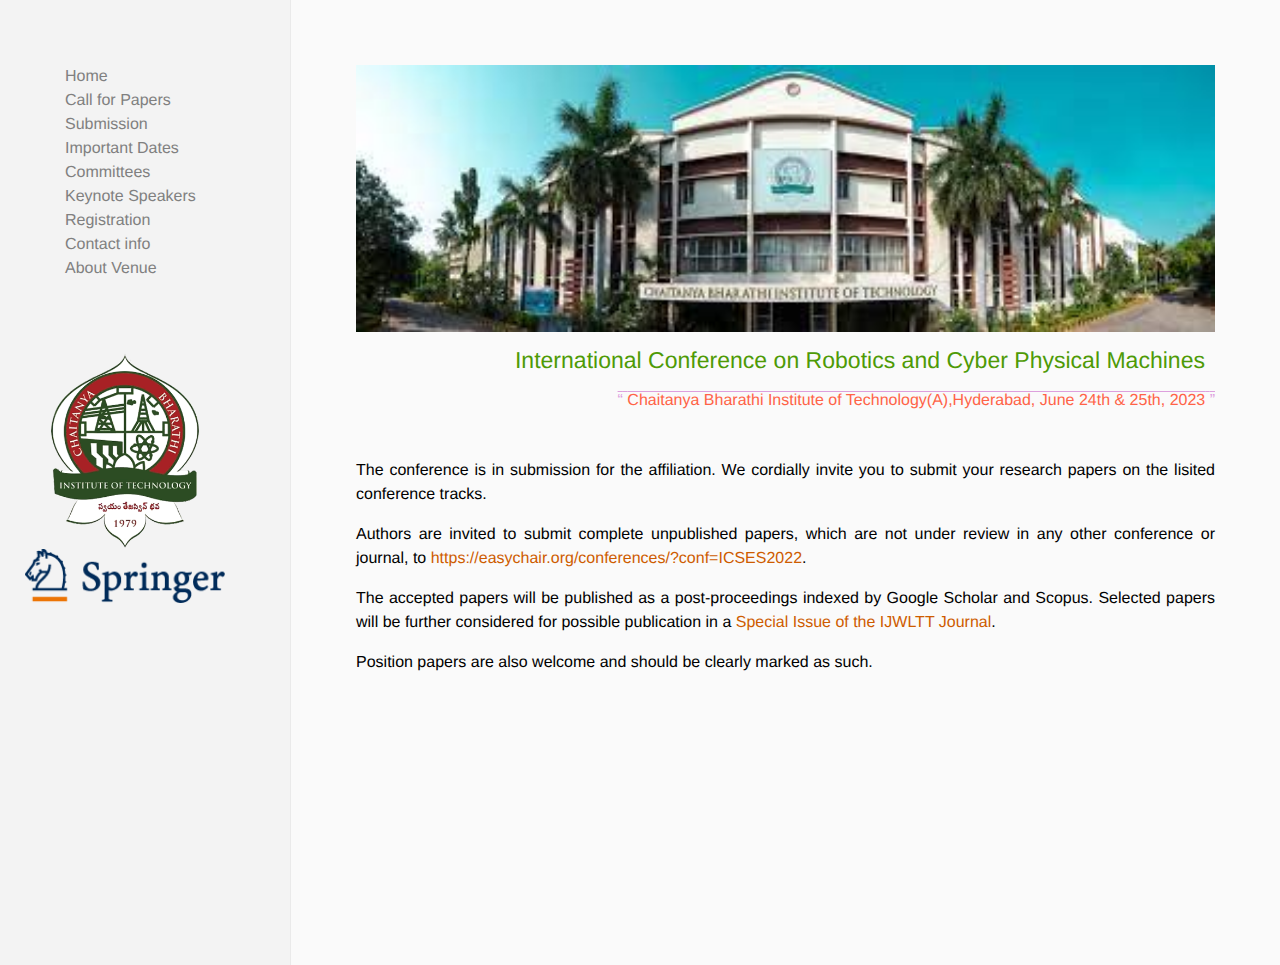
<file: index.html>
<!DOCTYPE HTML PUBLIC "-//W3C//DTD HTML 4.01 Transitional//EN" "http://www.w3.org/TR/html4/loose.dtd">
<html>

<head>
	<meta http-equiv="Content-Type" content="text/html; charset=UTF-8">
	<meta http-equiv="X-UA-Compatible" content="IE=edge,chrome=1">
	<title>ICRCPM 2023</title>
	<meta name="viewport" content="width=device-width">
	<!-- <link href='http://fonts.googleapis.com/css?family=Open+Sans:300&subset=latin,greek,latin-ext' rel='stylesheet' type='text/css'> -->
	<![if !IE]>
	<!-- comment out for IE since it spams the user with warnings -->
	<script type='text/javascript' src='https://code.jquery.com/jquery-1.7.1.js'></script>
	<script type='text/javascript'>
		$(window).load(function () { $("#navigation").height($("#content").height() + 65); });
	</script>
	<![endif]>
	<link rel="stylesheet" type="text/css" href="resources/style.css">
</head>

<body>
	<div class="wrapper">
		<div id="navigation">
			<ul>
				<li><a href="Home.html" title="Home" class="page">Home</a></li>
				<li><a href="Call_for_Papers.html" title="Call for Papers" class="page">Call for Papers</a></li>
				<li><a href="Submission.html" title="Submission" class="page">Submission</a></li>
				<li><a href="Important_dates.html" title="Important dates" class="page">Important Dates</a></li>
				<li><a href="Committees.html" title="Committees" class="page">Committees</a></li>
				<li><a href="Keynote_Speakers.html" title="Keynote" class="page">Keynote Speakers</a></li>
				<li><a href="Registration.html" title="Registration" class="page">Registration</a></li>
				<li><a href="Contact_info.html" title="Contact info" class="page">Contact info</a></li>
				<li><a href="https://www.cbit.ac.in/" target="_blank" rel="noreferrer" title="About CBIT"
						target="_blank" rel="noreferrer" rel="noopener noreferrer" class="page">About Venue</a></li>
			</ul>
			<br />
			<br />
			<center>
				<br />
				<img src="resources/logo.png" width="150">
				<br />
				<img src="resources/logo-springer.png" width="200">
				<br />
			</center>
		</div>
		<div id="content">
			<p>
				<img src="resources/1234.jpg" width="100%">
			<div style="text-align: right; padding-right: 10px; font-size: 72%">
				<h1>International Conference on Robotics and Cyber Physical Machines</h1>
			</div>
			</p>
			<div style="text-align: right; padding-left: 30pt">
				<q style="color:Plum; text-decoration: overline; font-size: 1em;">
					<span style="color:Tomato;">Chaitanya Bharathi Institute of Technology(A),Hyderabad, June 24th &
						25th, 2023</span>
				</q>
			</div>
			<h4>&nbsp;</h4>
			<p style="text-align:justify">
				The conference is in submission for the affiliation. We cordially invite you to submit your research
				papers on the lisited conference tracks.
			</p>

			<p style="text-align:justify">
				Authors are invited to submit complete unpublished papers, which are not under review in any other conference or
				journal, to <a href="https://easychair.org/conferences/?conf=ICSES2022" title="ICSES submission website"
					target="_blank" rel="noreferrer" class="http">https://easychair.org/conferences/?conf=ICSES2022</a>.
			</p>

			<p style="text-align:justify">
				The accepted papers will be published as a post-proceedings indexed by Google Scholar and Scopus. Selected papers will be further considered for possible publication in a <a
					href="https://www.igi-global.com/calls-for-papers-special/international-journal-web-based-learning/1081"
					target="_blank" rel="noreferrer" title="Special Issue of the IJWLTT journal" class="http">Special
					Issue of the
					IJWLTT Journal</a>.
			</p>

			<p style="text-align:justify">
				Position papers are also welcome and should be clearly marked as such.
			</p>
		</div>
	</div>
</body>

</html>
</file>
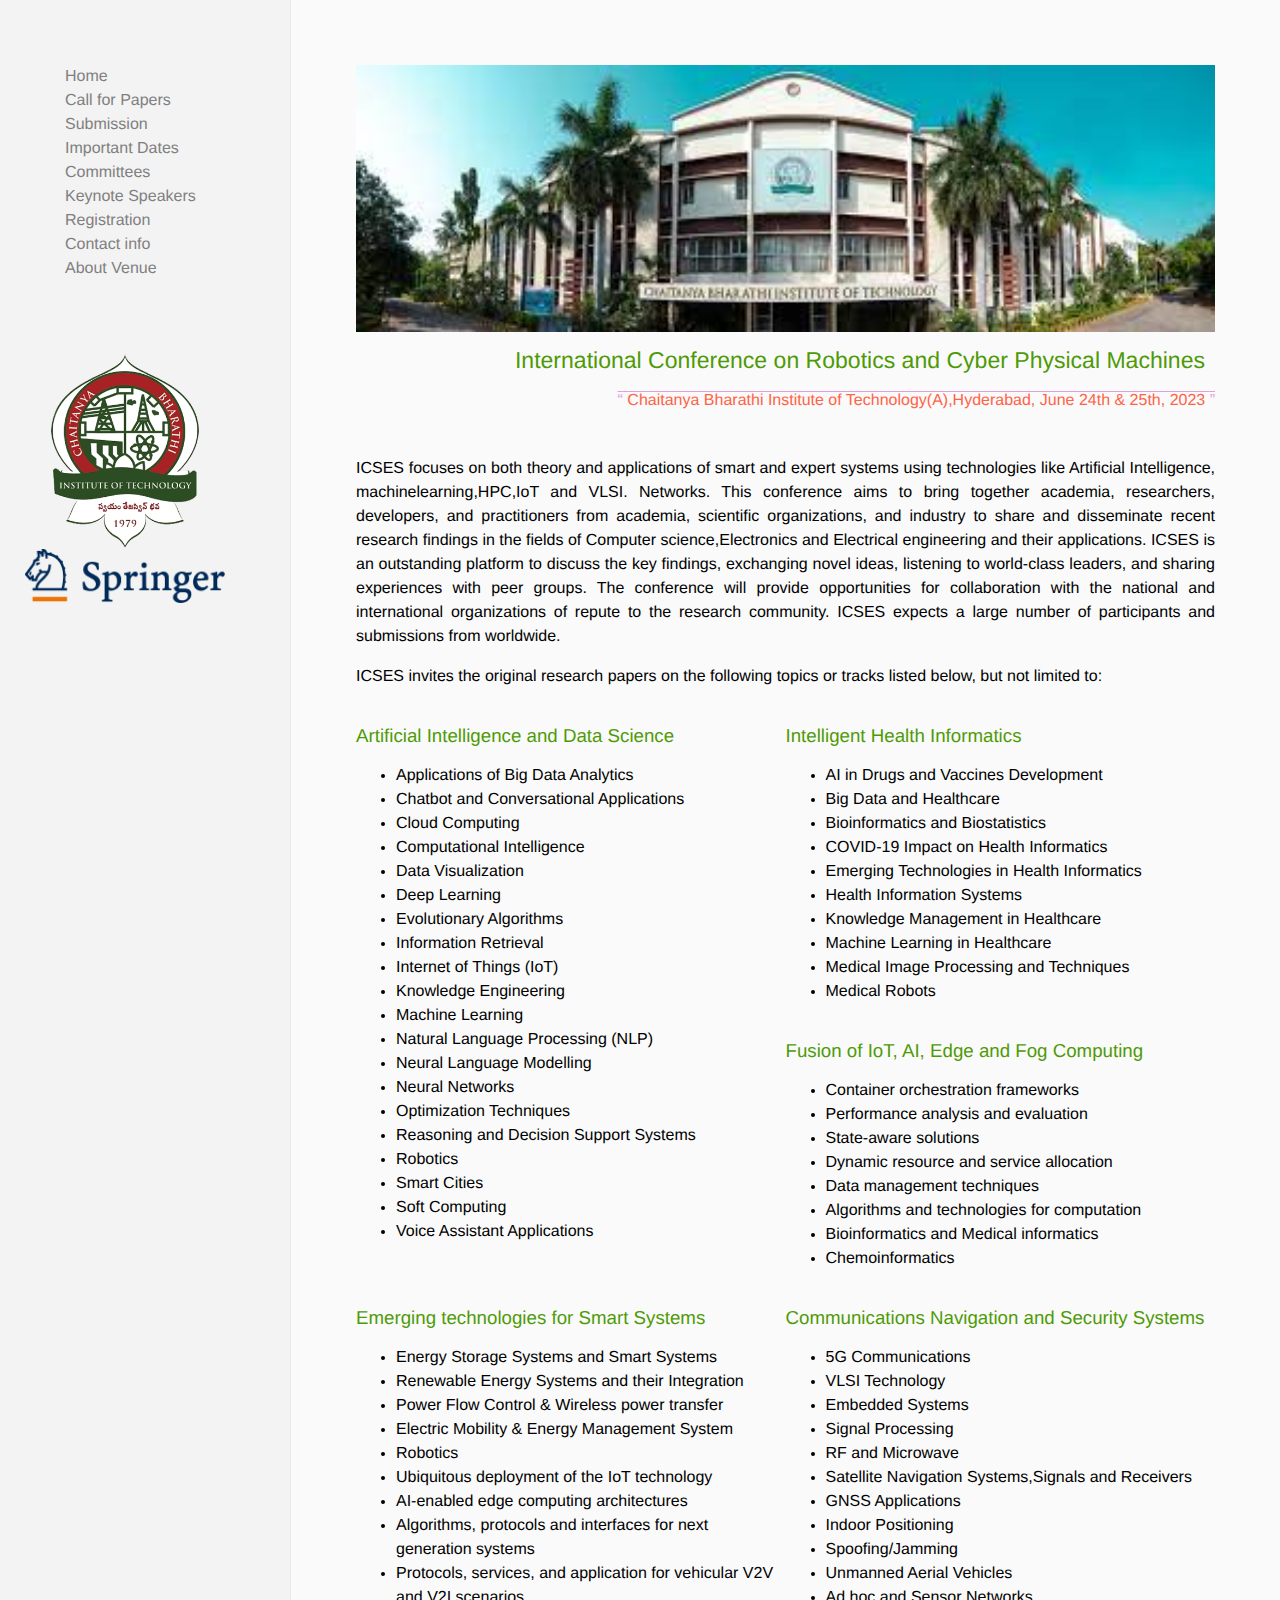
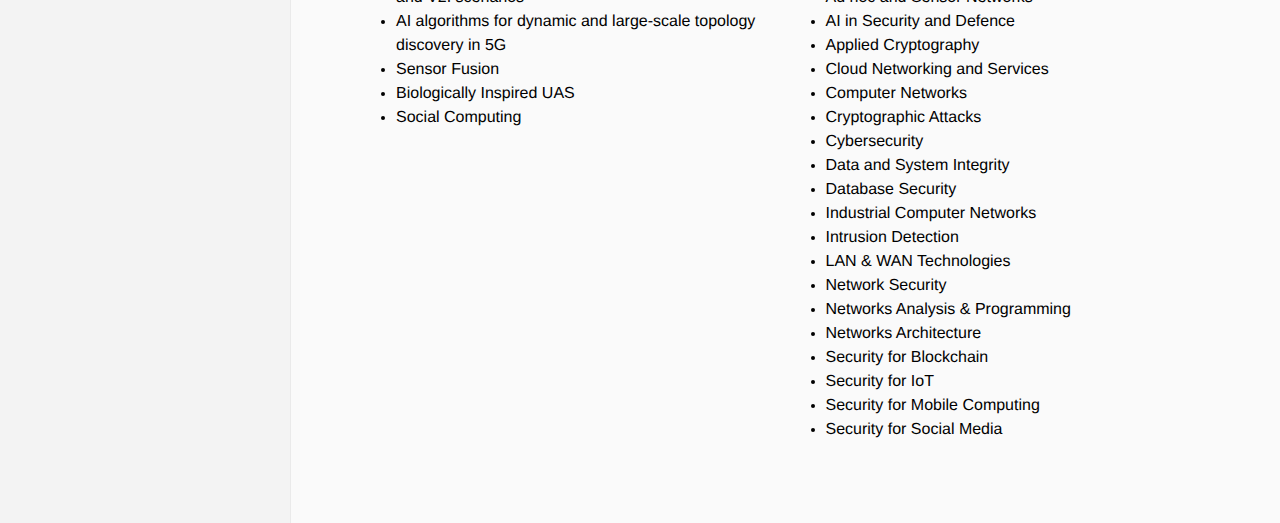
<file: Call_for_Papers.html>
<!DOCTYPE HTML PUBLIC "-//W3C//DTD HTML 4.01 Transitional//EN" "http://www.w3.org/TR/html4/loose.dtd">
<html>

<head>
	<meta http-equiv="Content-Type" content="text/html; charset=UTF-8">
	<meta http-equiv="X-UA-Compatible" content="IE=edge,chrome=1">
	<title>ICRCPM 2023</title>
	<meta name="viewport" content="width=device-width">
	<!-- <link href='http://fonts.googleapis.com/css?family=Open+Sans:300&subset=latin,greek,latin-ext' rel='stylesheet' type='text/css'> -->
	<![if !IE]>
	<!-- comment out for IE since it spams the user with warnings -->
	<script type='text/javascript' src='https://code.jquery.com/jquery-1.7.1.js'></script>
	<script type='text/javascript'>
		$(window).load(function () { $("#navigation").height($("#content").height() + 65); });
	</script>
	<![endif]>
	<link rel="stylesheet" type="text/css" href="resources/style.css">
</head>

<body>
	<div class="wrapper">
		<div id="navigation">
			<ul>
				<li><a href="Home.html" title="Home" class="page">Home</a></li>
				<li><a href="Call_for_Papers.html" title="Call for Papers" class="page">Call for Papers</a></li>
				<li><a href="Submission.html" title="Submission" class="page">Submission</a></li>
				<li><a href="Important_dates.html" title="Important dates" class="page">Important Dates</a></li>
				<li><a href="Committees.html" title="Committees" class="page">Committees</a></li>
				<li><a href="Keynote_Speakers.html" title="Keynote" class="page">Keynote Speakers</a></li>
				<li><a href="Registration.html" title="Registration" class="page">Registration</a></li>
				<li><a href="Contact_info.html" title="Contact info" class="page">Contact info</a></li>
				<li><a href="https://www.cbit.ac.in/" target="_blank" rel="noreferrer" title="About CBIT"
						target="_blank" rel="noreferrer" rel="noopener noreferrer" class="page">About Venue</a></li>
			</ul>
			<br />
			<br />
			<center>
				<br />
				<img src="resources/logo.png" width="150">
				<br />
				<img src="resources/logo-springer.png" width="200">
				<br />
			</center>
		</div>
		<div id="content">
			<p>
				<img src="resources/1234.jpg" width="100%">
			<div style="text-align: right; padding-right: 10px; font-size: 72%">
				<h1>International Conference on Robotics and Cyber Physical Machines</h1>
			</div>
			</p>
			<div style="text-align: right; padding-left: 30pt">
				<q style="color:Plum; text-decoration: overline; font-size: 1em;">
					<span style="color:Tomato;">Chaitanya Bharathi Institute of Technology(A),Hyderabad, June 24th &
						25th, 2023</span>
				</q>
			</div>
			<h2>&nbsp;</h2>
			<p style="text-align:justify">
				ICSES focuses on both theory and applications of smart and expert systems using technologies like
				Artificial Intelligence, machinelearning,HPC,IoT and VLSI. Networks.
				This conference aims to bring together academia, researchers, developers, and practitioners from
				academia, scientific organizations, and industry to share and disseminate recent research findings in
				the fields of Computer science,Electronics and Electrical engineering and their applications.
				ICSES is an outstanding platform to discuss the key findings, exchanging novel ideas, listening to
				world-class leaders, and sharing experiences with peer groups.
				The conference will provide opportunities for collaboration with the national and international
				organizations of repute to the research community. ICSES expects a large number of participants and
				submissions from worldwide.
			</p>
			<!--hiding
				<p>
				The accepted papers will be published as post-proceedings in Elsevier (pending). <a
					href="https://www.elsevier.com/en-in/open-access/open-access-journals" target="_blank"
					rel="noreferrer">Lecture Notes in Computer Science (LNCS)</a> series is indexed by the ISI
				Conference Proceedings Citation Index - Science (CPCI-S), included in ISI Web of Science, EI Engineering
				Index (Compendex and Inspec databases), ACM Digital Library, dblp, Google Scholar, Scopus, etc.
				</p>
			-->
			<p>
				ICSES invites the original research papers on the following topics or tracks listed below, but not
				limited to:
			</p>
			<div>
				<div style="width:50%; float: left;">
					<h3>Artificial Intelligence and Data Science</h3>
					<ul>
						<li>Applications of Big Data Analytics</li>
						<li>Chatbot and Conversational Applications</li>
						<li>Cloud Computing</li>
						<li>Computational Intelligence</li>
						<li>Data Visualization</li>
						<li>Deep Learning</li>
						<li>Evolutionary Algorithms</li>
						<li>Information Retrieval</li>
						<li>Internet of Things (IoT)</li>
						<li>Knowledge Engineering</li>
						<li>Machine Learning</li>
						<li>Natural Language Processing (NLP)</li>
						<li>Neural Language Modelling</li>
						<li>Neural Networks</li>
						<li>Optimization Techniques</li>
						<li>Reasoning and Decision Support Systems</li>
						<li>Robotics</li>
						<li>Smart Cities</li>
						<li>Soft Computing</li>
						<li>Voice Assistant Applications</li>
					</ul>
				</div>
				<div style="width:50%; float: left;">
					<h3>Intelligent Health Informatics</h3>
					<ul>
						<li>AI in Drugs and Vaccines Development</li>
						<li>Big Data and Healthcare</li>
						<li>Bioinformatics and Biostatistics</li>
						<li>COVID-19 Impact on Health Informatics</li>
						<li>Emerging Technologies in Health Informatics</li>
						<li>Health Information Systems</li>
						<li>Knowledge Management in Healthcare</li>
						<li>Machine Learning in Healthcare</li>
						<li>Medical Image Processing and Techniques</li>
						<li>Medical Robots</li>
					</ul>
				</div>
				<div style="width:50%; float: left;">
					<h3>Fusion of IoT, AI, Edge and Fog Computing</h3>
					<ul>
						<li>Container orchestration frameworks</li>
						<li>Performance analysis and evaluation </li>
						<li>State-aware solutions </li>
						<li>Dynamic resource and service allocation </li>
						<li>Data management techniques </li>
						<li>Algorithms and technologies for computation</li>
						<li>Bioinformatics and Medical informatics</li>
						<li>Chemoinformatics</li>
					</ul>
				</div>
				<div style="width:50%; float: left;">
					<h3>Emerging technologies for Smart Systems</h3>
					<ul>
						<li> Energy Storage Systems and Smart Systems</li>
						<li> Renewable Energy Systems and their Integration</li>
						<li> Power Flow Control & Wireless power transfer</li>
						<li>Electric Mobility & Energy Management System</li>
						<li>Robotics</li>
						<li>Ubiquitous deployment of the IoT technology</li>
						<li>AI-enabled edge computing architectures</li>
						<li>Algorithms, protocols and interfaces for next generation systems</li>
						<li>Protocols, services, and application for vehicular V2V and V2I scenarios</li>
						<li>AI algorithms for dynamic and large-scale topology discovery in 5G</li>
						<li>Sensor Fusion</li>
						<li>Biologically Inspired UAS</li>
						<li>Social Computing</li>
					</ul>
				</div>
				<div style="width:50%; float: left;">
					<h3>Communications Navigation and Security Systems</h3>
					<ul>
						<li>5G Communications</li>
						<li>VLSI Technology</li>
						<li>Embedded Systems</li>
						<li>Signal Processing</li>
						<li>RF and Microwave</li>
						<li>Satellite Navigation Systems,Signals and Receivers</li>
						<li>GNSS Applications</li>
						<li>Indoor Positioning</li>
						<li>Spoofing/Jamming</li>
						<li>Unmanned Aerial Vehicles</li>
						<li>Ad hoc and Sensor Networks</li>
						<li>AI in Security and Defence</li>
						<li>Applied Cryptography</li>
						<li>Cloud Networking and Services</li>
						<li>Computer Networks</li>
						<li>Cryptographic Attacks</li>
						<li>Cybersecurity</li>
						<li>Data and System Integrity</li>
						<li>Database Security</li>
						<li>Industrial Computer Networks</li>
						<li>Intrusion Detection</li>
						<li>LAN & WAN Technologies</li>
						<li>Network Security</li>
						<li>Networks Analysis & Programming</li>
						<li>Networks Architecture</li>
						<li>Security for Blockchain</li>
						<li>Security for IoT</li>
						<li>Security for Mobile Computing</li>
						<li>Security for Social Media</li>
					</ul>
				</div>
			</div>
		</div>
	</div>
</body>

</html>
</file>
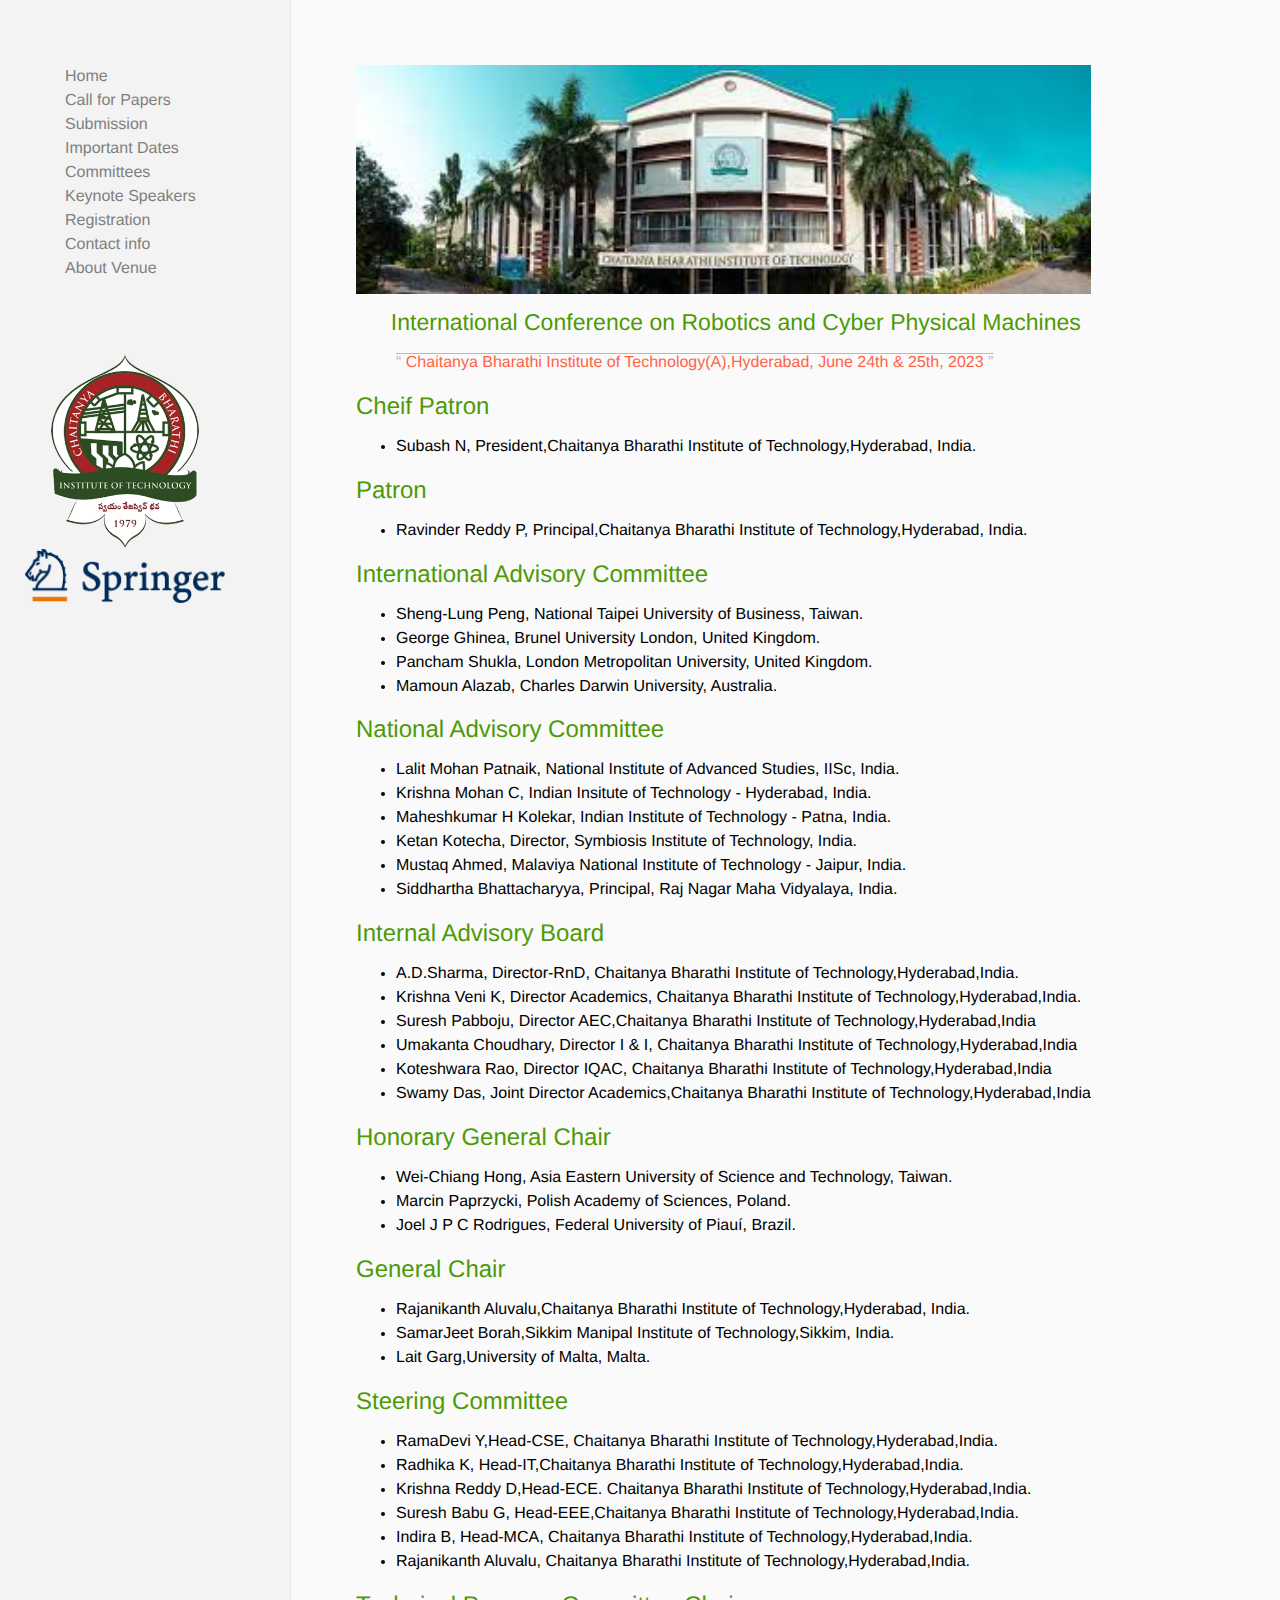
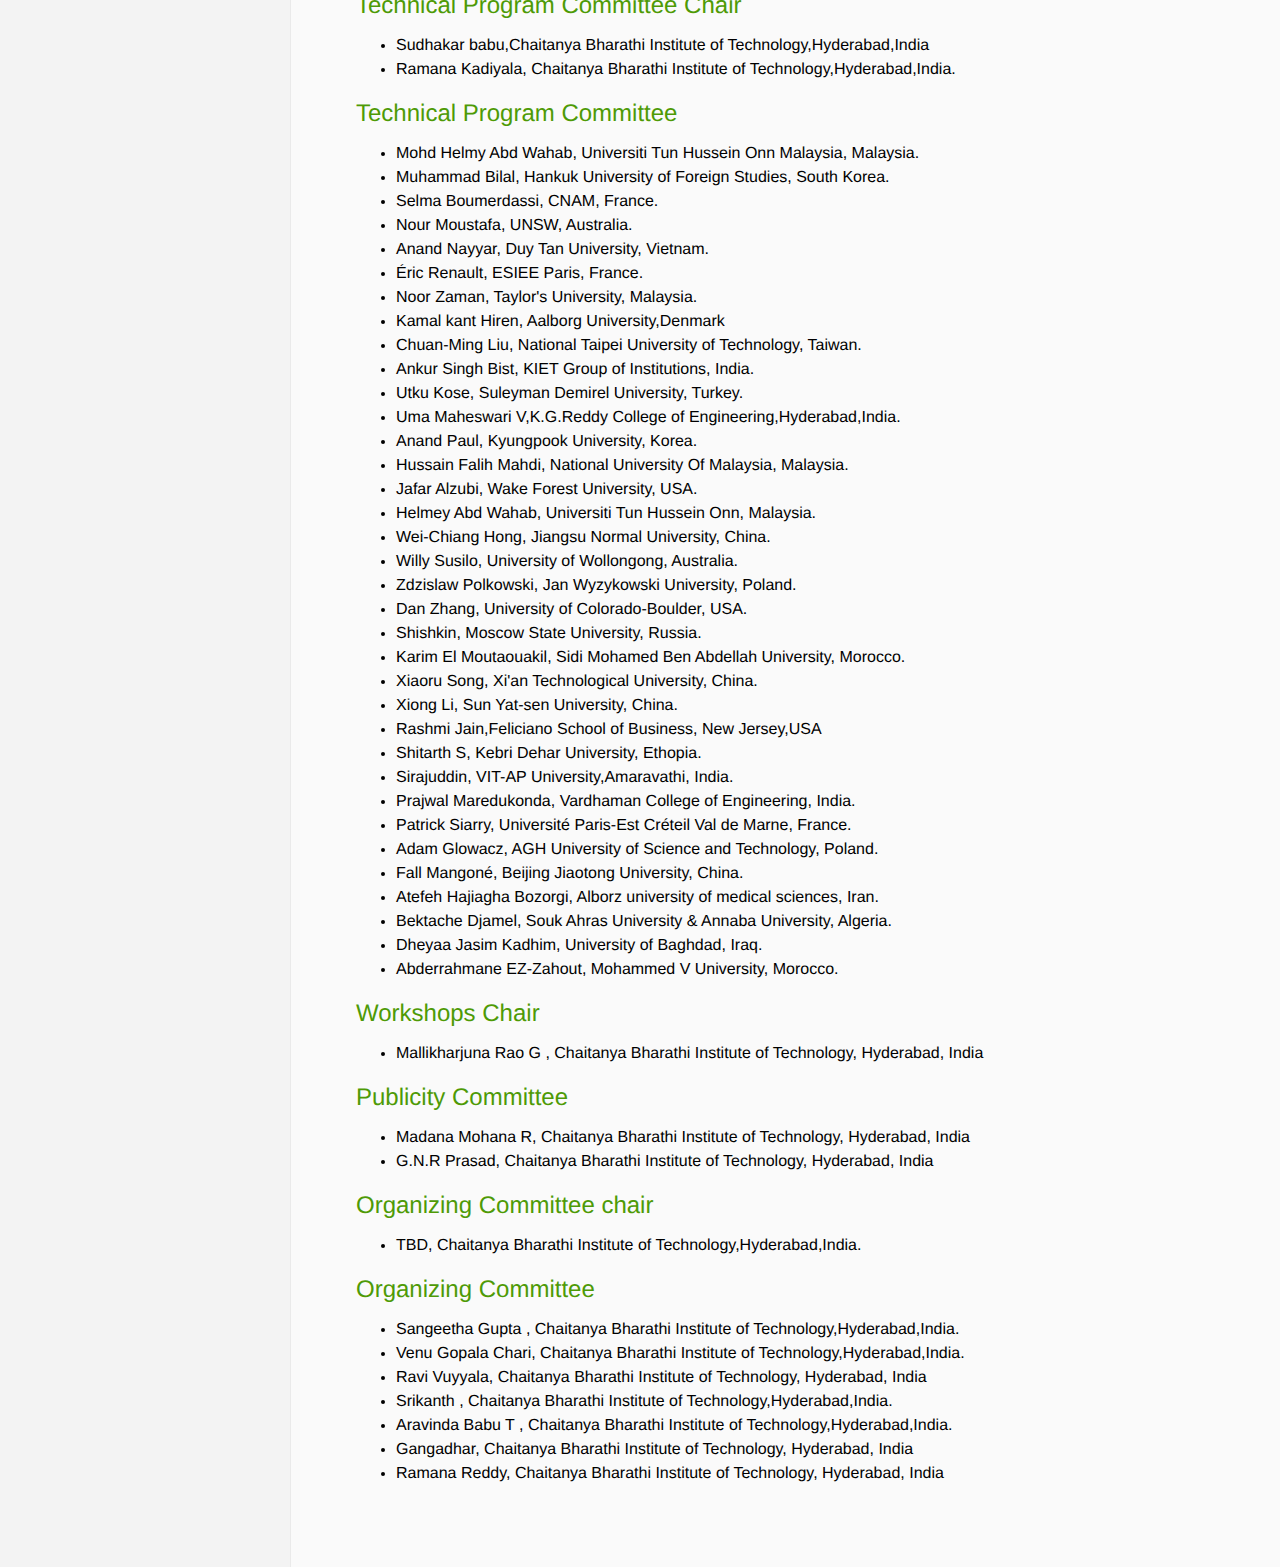
<file: Committees.html>
<!DOCTYPE HTML PUBLIC "-//W3C//DTD HTML 4.01 Transitional//EN" "http://www.w3.org/TR/html4/loose.dtd">
<html>

<head>
	<meta http-equiv="Content-Type" content="text/html; charset=UTF-8">
	<meta http-equiv="X-UA-Compatible" content="IE=edge,chrome=1">
	<title>ICRCPM 2023</title>
	<meta name="viewport" content="width=device-width">
	<!-- <link href='http://fonts.googleapis.com/css?family=Open+Sans:300&subset=latin,greek,latin-ext' rel='stylesheet' type='text/css'> -->
	<![if !IE]>
	<!-- comment out for IE since it spams the user with warnings -->
	<script type='text/javascript' src='https://code.jquery.com/jquery-1.7.1.js'></script>
	<script type='text/javascript'>
		$(window).load(function () { $("#navigation").height($("#content").height() + 65); });
	</script>
	<![endif]>
	<link rel="stylesheet" type="text/css" href="resources/style.css">
</head>

<body>
	<div class="wrapper">
		<div id="navigation">
			<ul>
				<li><a href="Home.html" title="Home" class="page">Home</a></li>
				<li><a href="Call_for_Papers.html" title="Call for Papers" class="page">Call for Papers</a></li>
				<li><a href="Submission.html" title="Submission" class="page">Submission</a></li>
				<li><a href="Important_dates.html" title="Important dates" class="page">Important Dates</a></li>
				<li><a href="Committees.html" title="Committees" class="page">Committees</a></li>
				<li><a href="Keynote_Speakers.html" title="Keynote" class="page">Keynote Speakers</a></li>
				<li><a href="Registration.html" title="Registration" class="page">Registration</a></li>
				<li><a href="Contact_info.html" title="Contact info" class="page">Contact info</a></li>
				<li><a href="https://www.cbit.ac.in/" target="_blank" rel="noreferrer" title="About CBIT"
						target="_blank" rel="noreferrer" rel="noopener noreferrer" class="page">About Venue</a></li>
			</ul>
			<br />
			<br />
			<center>
				<br />
				<img src="resources/logo.png" width="150">
				<br />
				<img src="resources/logo-springer.png" width="200">
				<br />
			</center>
		</div>
		<div id="content">
			<p>
				<img src="resources/1234.jpg" width="100%">
			<div style="text-align: right; padding-right: 10px; font-size: 72%">
				<h1>International Conference on Robotics and Cyber Physical Machines</h1>
			</div>
			</p>
			<div style="padding-left: 30pt">
				<q style="color:Plum; text-decoration: overline; font-size: 1em;">
					<span style="color:Tomato;">Chaitanya Bharathi Institute of Technology(A),Hyderabad, June 24th &
						25th, 2023</span>
				</q>
			</div>
			<h2>Cheif Patron</h2>
			<ul>
				<li>Subash N, President,Chaitanya Bharathi Institute of Technology,Hyderabad, India.</li>

			</ul>

			<h2>Patron</h2>
			<ul>
				<li>Ravinder Reddy P, Principal,Chaitanya Bharathi Institute of Technology,Hyderabad, India.</li>
			</ul>

			<h2>International Advisory Committee</h2>

			<ul>
				<li>Sheng-Lung Peng, National Taipei University of Business, Taiwan.</li>
				<li>George Ghinea, Brunel University London, United Kingdom.</li>
				<li>Pancham Shukla, London Metropolitan University, United Kingdom.</li>
				<li>Mamoun Alazab, Charles Darwin University, Australia.</li>
			</ul>

			<h2>National Advisory Committee</h2>

			<ul>
				<li>Lalit Mohan Patnaik, National Institute of Advanced Studies, IISc, India.</li>
				<li>Krishna Mohan C, Indian Insitute of Technology - Hyderabad, India.</li>
				<li>Maheshkumar H Kolekar, Indian Institute of Technology - Patna, India.</li>
				<li>Ketan Kotecha, Director, Symbiosis Institute of Technology, India.</li>
				<li>Mustaq Ahmed, Malaviya National Institute of Technology - Jaipur, India.</li>
				<li>Siddhartha Bhattacharyya, Principal, Raj Nagar Maha Vidyalaya, India.</li>
			</ul>


			<h2> Internal Advisory Board </h2>
			<ul>
				<li>A.D.Sharma, Director-RnD, Chaitanya Bharathi Institute of Technology,Hyderabad,India.</li>
				<li>Krishna Veni K, Director Academics, Chaitanya Bharathi Institute of Technology,Hyderabad,India.</li>
				<li>Suresh Pabboju, Director AEC,Chaitanya Bharathi Institute of Technology,Hyderabad,India</li>
				<li>Umakanta Choudhary, Director I & I, Chaitanya Bharathi Institute of Technology,Hyderabad,India</li>
				<li>Koteshwara Rao, Director IQAC, Chaitanya Bharathi Institute of Technology,Hyderabad,India</li>
				<li> Swamy Das, Joint Director Academics,Chaitanya Bharathi Institute of Technology,Hyderabad,India</li>
			</ul>

			<h2>Honorary General Chair</h2>

			<ul>
				<li>Wei-Chiang Hong, Asia Eastern University of Science and Technology, Taiwan.</li>
				<li>Marcin Paprzycki, Polish Academy of Sciences, Poland.</li>
				<li>Joel J P C Rodrigues, Federal University of Piauí, Brazil.</li>
			</ul>

			<h2>General Chair</h2>

			<ul>
				<li>Rajanikanth Aluvalu,Chaitanya Bharathi Institute of Technology,Hyderabad, India.</li>
				<li>SamarJeet Borah,Sikkim Manipal Institute of Technology,Sikkim, India.</li>
				<li>Lait Garg,University of Malta, Malta.</li>
			</ul>

			<!----<h2>Co-General Chair</h2>----->
			<!--<ul>-->
			<!--<li>Selma Boumerdassi, CNAM, France.</li>-->
			<!--<li>Anand Nayyar, Duy Tan University, Vietnam.</li>-->
			<!--</ul>-->

			<h2>Steering Committee</h2>

			<ul>

				<li>RamaDevi Y,Head-CSE, Chaitanya Bharathi Institute of Technology,Hyderabad,India.</li>
				<li>Radhika K, Head-IT,Chaitanya Bharathi Institute of Technology,Hyderabad,India.</li>
				<li>Krishna Reddy D,Head-ECE. Chaitanya Bharathi Institute of Technology,Hyderabad,India.</li>
				<li>Suresh Babu G, Head-EEE,Chaitanya Bharathi Institute of Technology,Hyderabad,India.</li>
				<li>Indira B, Head-MCA, Chaitanya Bharathi Institute of Technology,Hyderabad,India.</li>
				<li>Rajanikanth Aluvalu, Chaitanya Bharathi Institute of Technology,Hyderabad,India.</li>

			</ul>

			<h2>Technical Program Committee Chair</h2>

			<ul>
		
				<li>Sudhakar babu,Chaitanya Bharathi Institute of Technology,Hyderabad,India</li>
				<li>Ramana Kadiyala, Chaitanya Bharathi Institute of Technology,Hyderabad,India.</li>
			</ul>

			<h2>Technical Program Committee</h2>

			<ul>
				<li>Mohd Helmy Abd Wahab, Universiti Tun Hussein Onn Malaysia, Malaysia.</li>
				<li>Muhammad Bilal, Hankuk University of Foreign Studies, South Korea.</li>
				<li>Selma Boumerdassi, CNAM, France.</li>
				<li>Nour Moustafa, UNSW, Australia.</li>
				<li>Anand Nayyar, Duy Tan University, Vietnam.</li>
				<li>Éric Renault, ESIEE Paris, France.</li>
				<li>Noor Zaman, Taylor's University, Malaysia.</li>
				<li>Kamal kant Hiren, Aalborg University,Denmark</li>
				<li>Chuan-Ming Liu, National Taipei University of Technology, Taiwan.</li>
				<li>Ankur Singh Bist, KIET Group of Institutions, India.</li>
				<li>Utku Kose, Suleyman Demirel University, Turkey.</li>
				<li>Uma Maheswari V,K.G.Reddy College of Engineering,Hyderabad,India.</li>
				<li>Anand Paul, Kyungpook University, Korea.</li>
				<li>Hussain Falih Mahdi, National University Of Malaysia, Malaysia.</li>
				<li>Jafar Alzubi, Wake Forest University, USA.</li>
				<li>Helmey Abd Wahab, Universiti Tun Hussein Onn, Malaysia.</li>
				<li>Wei-Chiang Hong, Jiangsu Normal University, China.</li>
				<li>Willy Susilo, University of Wollongong, Australia.</li>
				<li>Zdzislaw Polkowski, Jan Wyzykowski University, Poland.</li>
				<li>Dan Zhang, University of Colorado-Boulder, USA.</li>
				<li>Shishkin, Moscow State University, Russia.</li>
				<li>Karim El Moutaouakil, Sidi Mohamed Ben Abdellah University, Morocco.</li>
				<li>Xiaoru Song, Xi'an Technological University, China.</li>
				<li>Xiong Li, Sun Yat-sen University, China.</li>
				<li>Rashmi Jain,Feliciano School of Business, New Jersey,USA</li>
				<li>Shitarth S, Kebri Dehar University, Ethopia.</li>
				<li>Sirajuddin, VIT-AP University,Amaravathi, India.</li>
				<li>Prajwal Maredukonda, Vardhaman College of Engineering, India.</li>
				<li>Patrick Siarry, Université Paris-Est Créteil Val de Marne, France.</li>
				<li>Adam Glowacz, AGH University of Science and Technology, Poland.</li>
				<li>Fall Mangoné, Beijing Jiaotong University, China.</li>
				<li>Atefeh Hajiagha Bozorgi, Alborz university of medical sciences, Iran.</li>
				<li>Bektache Djamel, Souk Ahras University & Annaba University, Algeria.</li>
				<li>Dheyaa Jasim Kadhim, University of Baghdad, Iraq.</li>
				<li>Abderrahmane EZ-Zahout, Mohammed V University, Morocco.</li>
			</ul>

			<h2>Workshops Chair</h2>
			<ul>
				<li>Mallikharjuna Rao G , Chaitanya Bharathi Institute of Technology, Hyderabad, India</li>
			</ul>

			<h2>Publicity Committee</h2>
			<ul>
				<li>Madana Mohana R, Chaitanya Bharathi Institute of Technology, Hyderabad, India</li>
				<li>G.N.R Prasad, Chaitanya Bharathi Institute of Technology, Hyderabad, India</li>
			</ul>

			<h2>Organizing Committee chair</h2>
			<ul>
				<li>TBD, Chaitanya Bharathi Institute of Technology,Hyderabad,India.</li>
			</ul>

			<h2>Organizing Committee</h2>
			<ul>

				<li>Sangeetha Gupta , Chaitanya Bharathi Institute of Technology,Hyderabad,India.</li>
				<li>Venu Gopala Chari, Chaitanya Bharathi Institute of Technology,Hyderabad,India.</li>
				<li>Ravi Vuyyala, Chaitanya Bharathi Institute of Technology, Hyderabad, India</li>
				<li>Srikanth , Chaitanya Bharathi Institute of Technology,Hyderabad,India.</li>
				<li>Aravinda Babu T , Chaitanya Bharathi Institute of Technology,Hyderabad,India.</li>
				<li>Gangadhar, Chaitanya Bharathi Institute of Technology, Hyderabad, India</li>
				<li>Ramana Reddy, Chaitanya Bharathi Institute of Technology, Hyderabad, India</li>
			</ul>

		</div>
	</div>
</body>

</html>
</file>
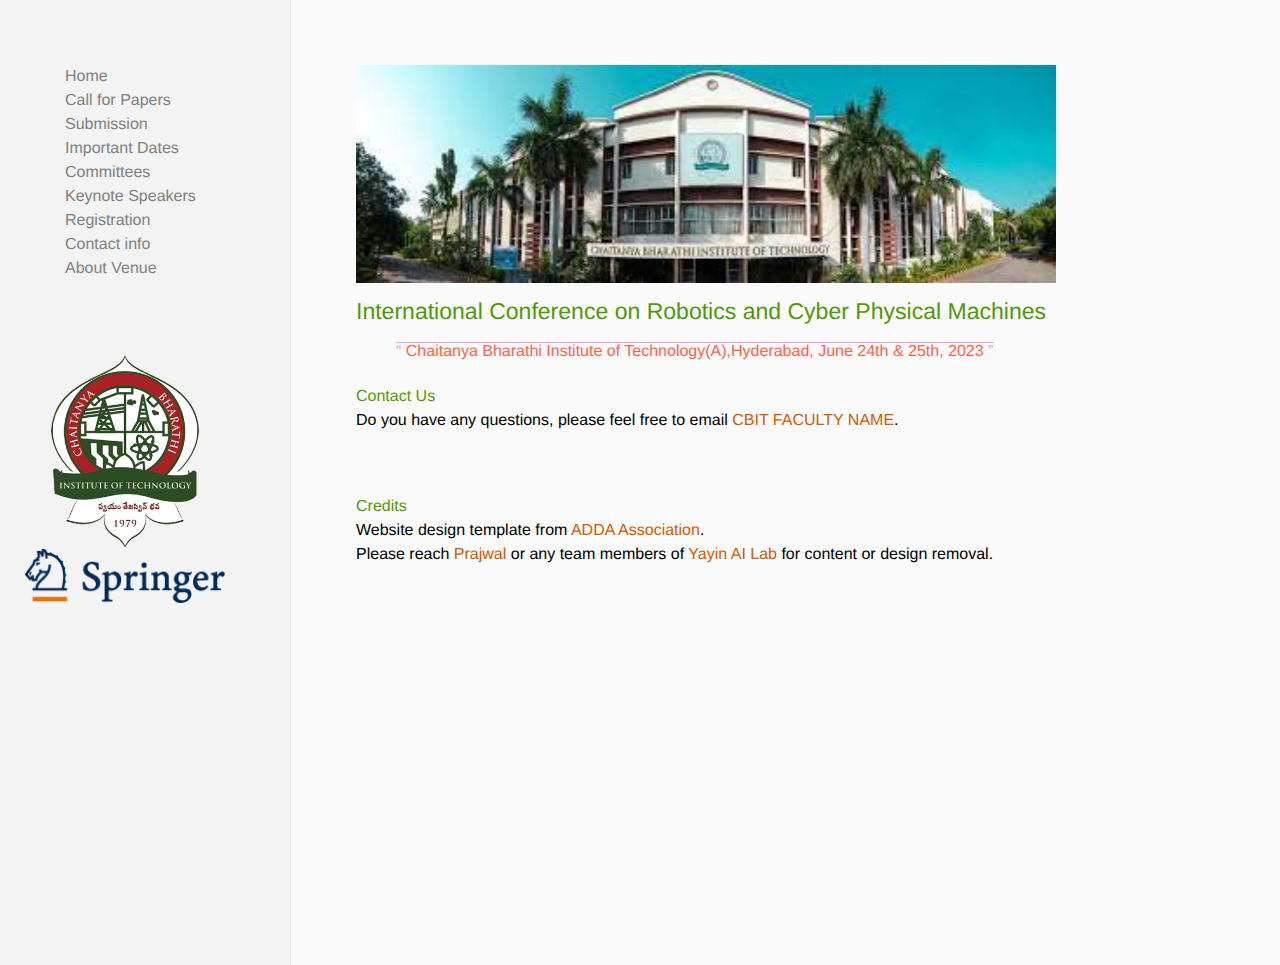
<file: Contact_info.html>
<!DOCTYPE HTML PUBLIC "-//W3C//DTD HTML 4.01 Transitional//EN" "http://www.w3.org/TR/html4/loose.dtd">
<html>

<head>
	<meta http-equiv="Content-Type" content="text/html; charset=UTF-8">
	<meta http-equiv="X-UA-Compatible" content="IE=edge,chrome=1">
	<title>ICRCPM 2023</title>
	<meta name="viewport" content="width=device-width">
	<!-- <link href='http://fonts.googleapis.com/css?family=Open+Sans:300&subset=latin,greek,latin-ext' rel='stylesheet' type='text/css'> -->
	<![if !IE]>
	<!-- comment out for IE since it spams the user with warnings -->
	<script type='text/javascript' src='https://code.jquery.com/jquery-1.7.1.js'></script>
	<script type='text/javascript'>
		$(window).load(function () { $("#navigation").height($("#content").height() + 65); });
	</script>
	<![endif]>
	<link rel="stylesheet" type="text/css" href="resources/style.css">
</head>

<body>
	<div class="wrapper">
		<div id="navigation">
			<ul>
				<li><a href="Home.html" title="Home" class="page">Home</a></li>
				<li><a href="Call_for_Papers.html" title="Call for Papers" class="page">Call for Papers</a></li>
				<li><a href="Submission.html" title="Submission" class="page">Submission</a></li>
				<li><a href="Important_dates.html" title="Important dates" class="page">Important Dates</a></li>
				<li><a href="Committees.html" title="Committees" class="page">Committees</a></li>
				<li><a href="Keynote_Speakers.html" title="Keynote" class="page">Keynote Speakers</a></li>
				<li><a href="Registration.html" title="Registration" class="page">Registration</a></li>
				<li><a href="Contact_info.html" title="Contact info" class="page">Contact info</a></li>
				<li><a href="https://www.cbit.ac.in/" target="_blank" rel="noreferrer" title="About CBIT"
						target="_blank" rel="noreferrer" rel="noopener noreferrer" class="page">About Venue</a></li>
			</ul>
			<br />
			<br />
			<center>
				<br />
				<img src="resources/logo.png" width="150">
				<br />
				<img src="resources/logo-springer.png" width="200">
				<br />
			</center>
		</div>
		<div id="content">
			<p>
				<img src="resources/1234.jpg" width="100%">
			<div style="text-align: right; padding-right: 10px; font-size: 72%">
				<h1>International Conference on Robotics and Cyber Physical Machines</h1>
			</div>
			</p>
			<div style="padding-left: 30pt">
				<q style="color:Plum; text-decoration: overline; font-size: 1em;">
					<span style="color:Tomato;">Chaitanya Bharathi Institute of Technology(A),Hyderabad, June 24th &
						25th, 2023</span>
				</q>
			</div>

			<h4>Contact Us</h4>
			<p>
				Do you have any questions, please feel free to email <a href="mailto:rajanikanth.aluvalu@gmail.com"
					title="Rajanikanth Aluvalu" class="mailto">CBIT FACULTY NAME</a>.
			</p>
			<br>
			<h4>Credits</h4>
			<p>
				Website design template from <a href="http://adda-association.org/">ADDA Association</a>.
				<br>
				Please reach <a href="mailto:work@prajwalyashasvi.in">Prajwal</a> or any team members of <a href="https://yayinailab.tech">Yayin AI Lab</a>
			</a>for content or design removal.
			</p>
		</div>
	</div>
</body>

</html>
</file>
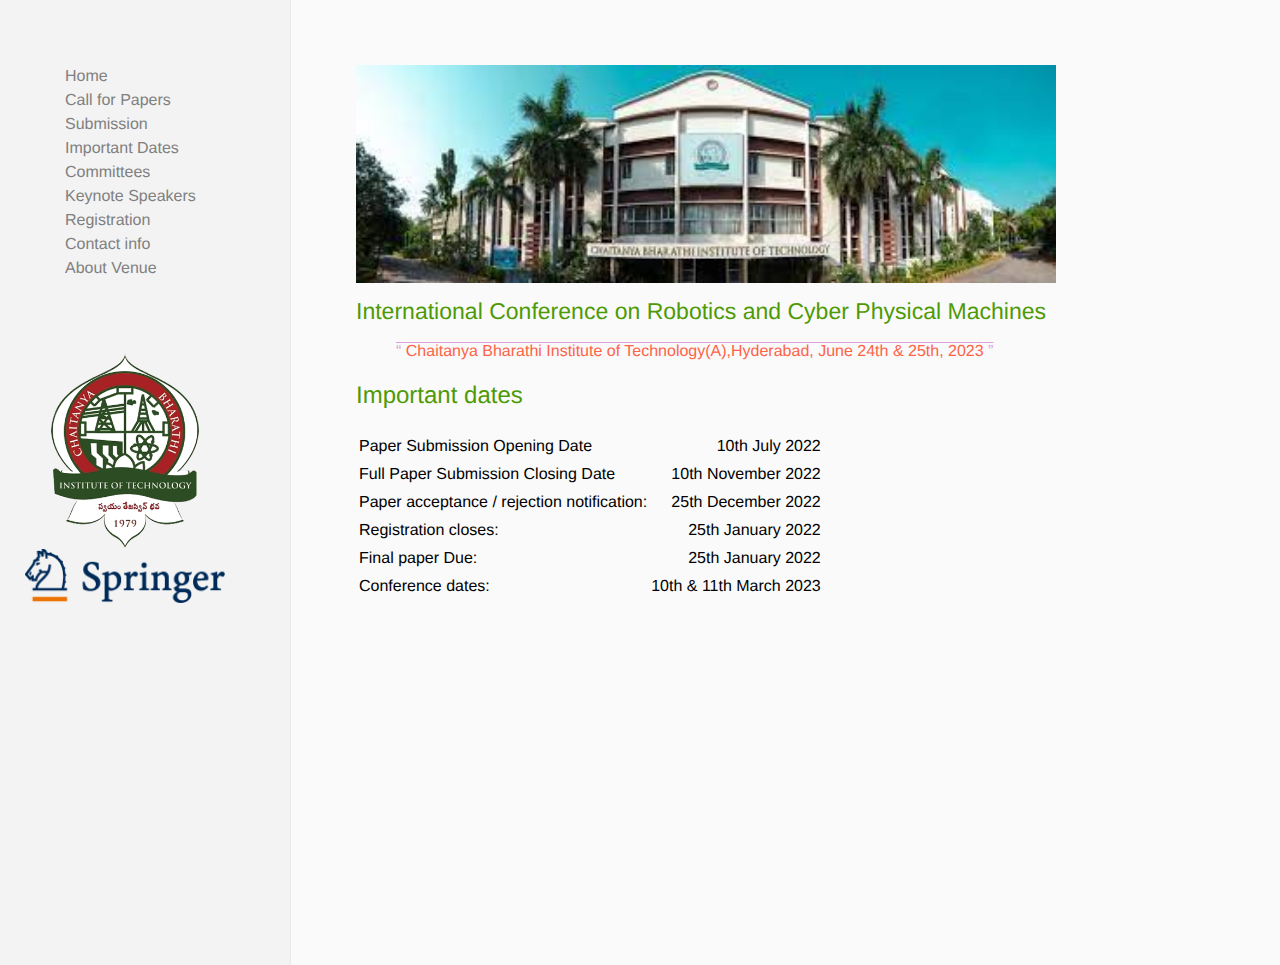
<file: Important_dates.html>
<!DOCTYPE HTML PUBLIC "-//W3C//DTD HTML 4.01 Transitional//EN" "http://www.w3.org/TR/html4/loose.dtd">
<html>

<head>
	<meta http-equiv="Content-Type" content="text/html; charset=UTF-8">
	<meta http-equiv="X-UA-Compatible" content="IE=edge,chrome=1">
	<title>ICRCPM 2023</title>
	<meta name="viewport" content="width=device-width">
	<!-- <link href='http://fonts.googleapis.com/css?family=Open+Sans:300&subset=latin,greek,latin-ext' rel='stylesheet' type='text/css'> -->
	<![if !IE]>
	<!-- comment out for IE since it spams the user with warnings -->
	<script type='text/javascript' src='https://code.jquery.com/jquery-1.7.1.js'></script>
	<script type='text/javascript'>
		$(window).load(function () { $("#navigation").height($("#content").height() + 65); });
	</script>
	<![endif]>
	<link rel="stylesheet" type="text/css" href="resources/style.css">
</head>

<body>
	<div class="wrapper">
		<div id="navigation">
			<ul>
				<li><a href="Home.html" title="Home" class="page">Home</a></li>
				<li><a href="Call_for_Papers.html" title="Call for Papers" class="page">Call for Papers</a></li>
				<li><a href="Submission.html" title="Submission" class="page">Submission</a></li>
				<li><a href="Important_dates.html" title="Important dates" class="page">Important Dates</a></li>
				<li><a href="Committees.html" title="Committees" class="page">Committees</a></li>
				<li><a href="Keynote_Speakers.html" title="Keynote" class="page">Keynote Speakers</a></li>
				<li><a href="Registration.html" title="Registration" class="page">Registration</a></li>
				<li><a href="Contact_info.html" title="Contact info" class="page">Contact info</a></li>
				<li><a href="https://www.cbit.ac.in/" target="_blank" rel="noreferrer" title="About CBIT"
						target="_blank" rel="noreferrer" rel="noopener noreferrer" class="page">About Venue</a></li>
			</ul>
			<br />
			<br />
			<center>
				<br />
				<img src="resources/logo.png" width="150">
				<br />
				<img src="resources/logo-springer.png" width="200">
				<br />
			</center>
		</div>
		<div id="content">
			<p>
				<img src="resources/1234.jpg" width="100%">
			<div style="text-align: right; padding-right: 10px; font-size: 72%">
				<h1>International Conference on Robotics and Cyber Physical Machines</h1>
			</div>
			</p>
			<div style="padding-left: 30pt">
				<q style="color:Plum; text-decoration: overline; font-size: 1em;">
					<span style="color:Tomato;">Chaitanya Bharathi Institute of Technology(A),Hyderabad, June 24th &
						25th, 2023</span>
				</q>
			</div>

			<h2>Important dates</h2>

			<br>

			<table>
				<tr>
					<td style="text-align:left">Paper Submission Opening Date</td>
					<td style="text-align:right">10th July 2022</td>
				</tr>
				<tr>
					<td style="text-align:left">Full Paper Submission Closing Date</td>
					<td style="text-align:right">10th November 2022</td>
				</tr>
				<tr>
					<td style="text-align:left">Paper acceptance / rejection notification:</td>
					<td style="text-align:right">25th December 2022</td>
				</tr>
				<tr>
					<td style="text-align:left">Registration closes:</td>
					<td style="text-align:right">25th January 2022</td>
				</tr>

				<tr>
					<td style="text-align:left">Final paper Due:</td>
					<td style="text-align:right">25th January 2022</td>
				</tr>
				<tr>
					<td style="text-align:left">Conference dates:</td>
					<td style="text-align:right">10th & 11th March 2023</td>
				</tr>
			</table>
		</div>
	</div>
</body>

</html>
</file>
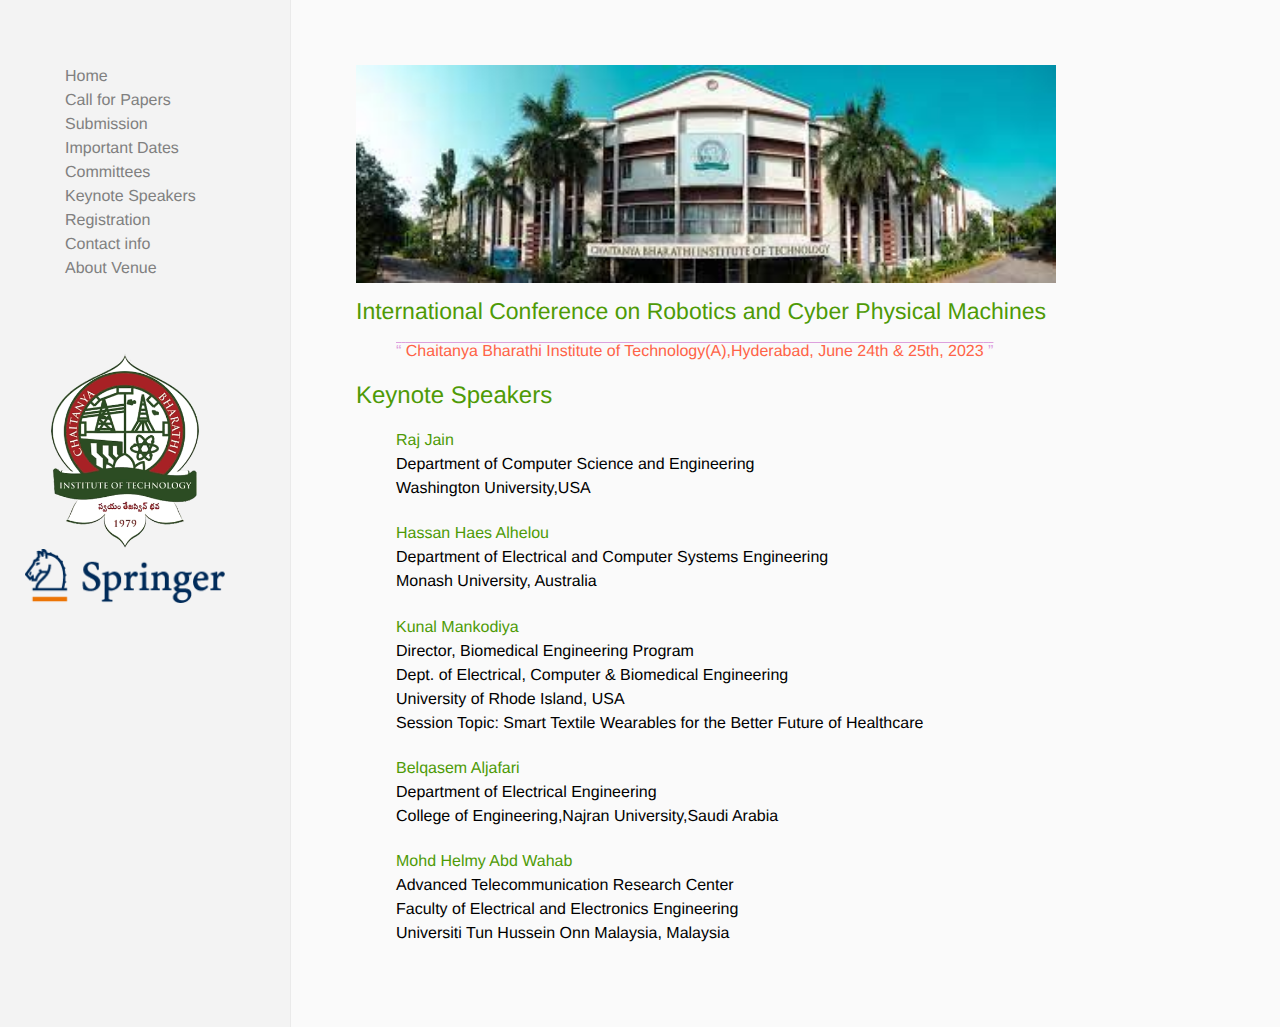
<file: Keynote_Speakers.html>
<!DOCTYPE HTML PUBLIC "-//W3C//DTD HTML 4.01 Transitional//EN" "http://www.w3.org/TR/html4/loose.dtd">
<html>

<head>
    <meta http-equiv="Content-Type" content="text/html; charset=UTF-8">
    <meta http-equiv="X-UA-Compatible" content="IE=edge,chrome=1">
    <title>ICRCPM 2023</title>
    <meta name="viewport" content="width=device-width">
    <!-- <link href='http://fonts.googleapis.com/css?family=Open+Sans:300&subset=latin,greek,latin-ext' rel='stylesheet' type='text/css'> -->
    <![if !IE]>
    <!-- comment out for IE since it spams the user with warnings -->
    <script type='text/javascript' src='https://code.jquery.com/jquery-1.7.1.js'></script>
    <script type='text/javascript'>
        $(window).load(function () { $("#navigation").height($("#content").height() + 65); });
    </script>
    <![endif]>
    <link rel="stylesheet" type="text/css" href="resources/style.css">
</head>

<body>
    <div class="wrapper">
        <div id="navigation">
            <ul>
                <li><a href="Home.html" title="Home" class="page">Home</a></li>
                <li><a href="Call_for_Papers.html" title="Call for Papers" class="page">Call for Papers</a></li>
                <li><a href="Submission.html" title="Submission" class="page">Submission</a></li>
                <li><a href="Important_dates.html" title="Important dates" class="page">Important Dates</a></li>
                <li><a href="Committees.html" title="Committees" class="page">Committees</a></li>
                <li><a href="Keynote_Speakers.html" title="Keynote" class="page">Keynote Speakers</a></li>
                <li><a href="Registration.html" title="Registration" class="page">Registration</a></li>
                <li><a href="Contact_info.html" title="Contact info" class="page">Contact info</a></li>
                <li><a href="https://www.cbit.ac.in/" target="_blank" rel="noreferrer" title="About CBIT"
                        target="_blank" rel="noreferrer" rel="noopener noreferrer" class="page">About Venue</a></li>
            </ul>
            <br />
            <br />
            <center>
                <br />
                <img src="resources/logo.png" width="150">
                <br />
                <img src="resources/logo-springer.png" width="200">
                <br />
            </center>
        </div>
        <div id="content">
            <p>
                <img src="resources/1234.jpg" width="100%">
            <div style="text-align: right; padding-right: 10px; font-size: 72%">
                <h1>International Conference on Robotics and Cyber Physical Machines</h1>
            </div>
            </p>
            <div style="padding-left: 30pt">
                <q style="color:Plum; text-decoration: overline; font-size: 1em;">
                    <span style="color:Tomato;">Chaitanya Bharathi Institute of Technology(A),Hyderabad, June 24th &
                        25th, 2023</span>
                </q>
            </div>
            <h2>Keynote Speakers</h2>
            <ul style="list-style-type:none;">
               <li>
                <h4>Raj Jain </h4>
                </li>
                <li>Department of Computer Science and Engineering</li>
                <li>Washington University,USA </li>
                <li>
                    <h4>Hassan Haes Alhelou</h4>
                </li>
                <li>Department of Electrical and Computer Systems Engineering</li>
                <li>Monash University, Australia</li>
                <li>
                 <h4>Kunal Mankodiya</h4>
                </li>
                <li>Director, Biomedical Engineering Program</li>
                <li>Dept. of Electrical, Computer & Biomedical Engineering</li>
                <li>University of Rhode Island, USA</li> 
                <li> Session Topic: Smart Textile Wearables for the Better Future of Healthcare</li>
                <li>
                    <h4>Belqasem Aljafari</h4>
                </li>
                <li>Department of Electrical Engineering</li>
                <li>College of Engineering,Najran University,Saudi Arabia</li>
                <li>
                    <h4>Mohd Helmy Abd Wahab</h4>
                </li>
                <li>Advanced Telecommunication Research Center</li>

                <li>Faculty of Electrical and Electronics Engineering</li>
                <li>Universiti Tun Hussein Onn Malaysia, Malaysia</li>
              
                
            </ul>


        </div>
    </div>
</body>

</html>
</file>
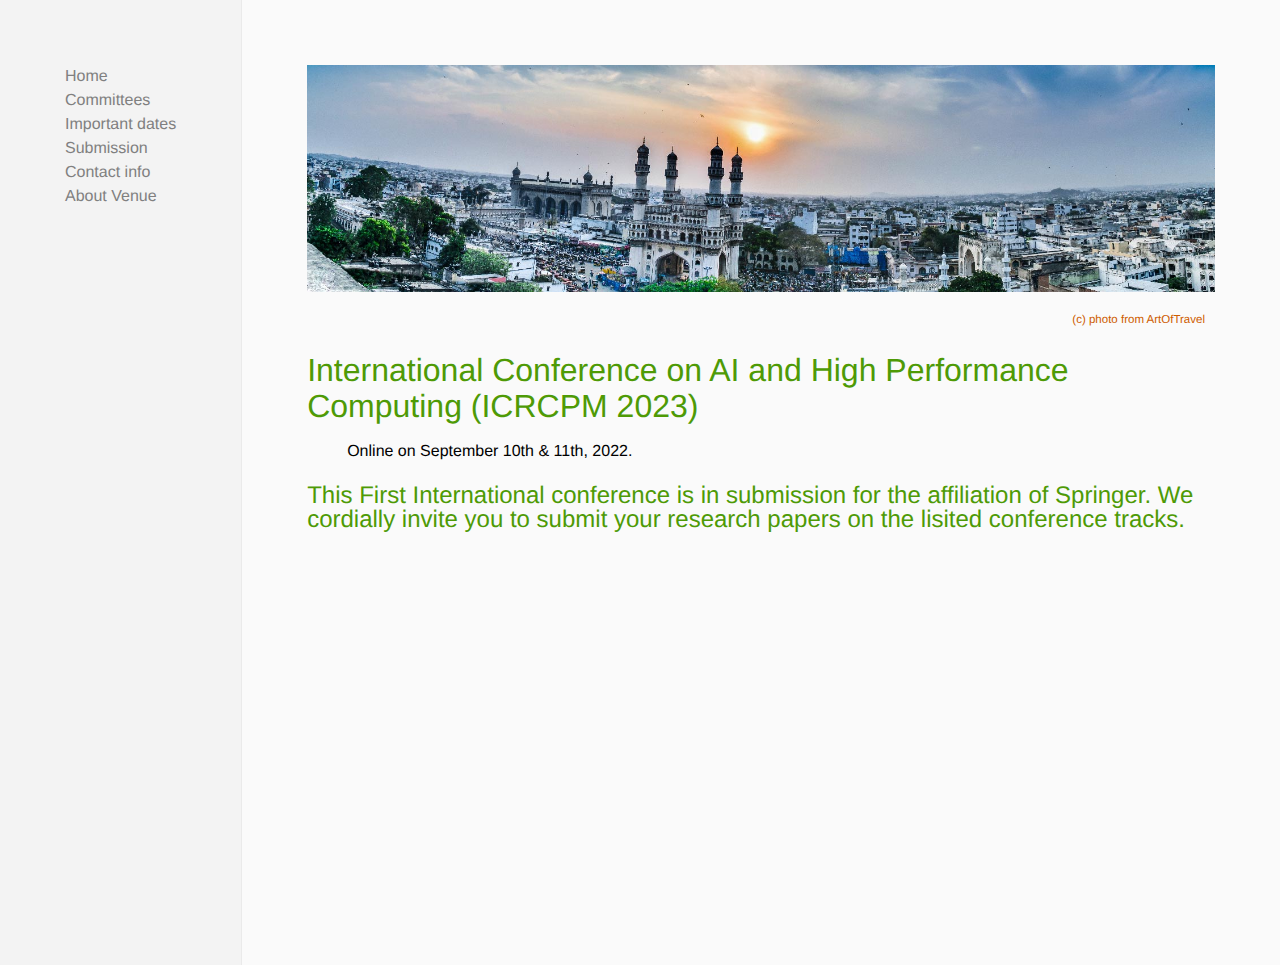
<file: Past_events.html>
<!DOCTYPE HTML PUBLIC "-//W3C//DTD HTML 4.01 Transitional//EN" "http://www.w3.org/TR/html4/loose.dtd">
<html>

<head>
	<meta http-equiv="Content-Type" content="text/html; charset=UTF-8">
	<meta http-equiv="X-UA-Compatible" content="IE=edge,chrome=1">
	<title>ICRCPM 2023</title>
	<meta name="viewport" content="width=device-width">
	<!-- <link href='http://fonts.googleapis.com/css?family=Open+Sans:300&subset=latin,greek,latin-ext' rel='stylesheet' type='text/css'> -->
	<![if !IE]>
	<!-- comment out for IE since it spams the user with warnings -->
	<script type='text/javascript' src='https://code.jquery.com/jquery-1.7.1.js'></script>
	<script type='text/javascript'>
		$(window).load(function () { $("#navigation").height($("#content").height() + 65); });
	</script>
	<![endif]>
	<link rel="stylesheet" type="text/css" href="resources/style.css">
</head>

<body>
	<div class="wrapper">
		<div id="navigation">
			<ul>
				<li><a href="Home.html" title="Home" class="page">Home</a></li>
				<li><a href="Committees.html" title="Committees" class="page">Committees</a></li>
				<li><a href="Important_dates.html" title="Important dates" class="page">Important dates</a></li>
				<li><a href="Submission.html" title="Submission" class="page">Submission</a></li>
				<li><a href="Contact_info.html" title="Contact info" class="page">Contact info</a></li>
				<li><a href="https://vardhaman.org/about-vardhaman/" title="About Vardhaman" target="_blank"
						rel="noopener noreferrer" class="page">About Venue</a></li>
			</ul>
			<br />
			<br />
			<center>
				<!-- <img src="resources/logo-springer.png" height="70"> <br /> -->
				<!-- <img src="resources/logo-lncs.gif" height="70"> <br /> -->
				<!-- <br />
					<img src="resources/logo-computers.png" width="200"> <br />
					<br />
					<img src="resources/logo-vardhaman.jpg" width="200"> <br />
					<img src="resources/logo-cnam.jpg" width="200"> <br /><br />
					<img src="resources/logo-duy-tan.png" width="200"> <br />
					<img src="resources/logo-esiee.png" width="200"> <br />
					<img src="resources/logo-ligm.png" width="200"> <br /><br />
					<img src="resources/logo-uge.png" width="200"> <br /><br />
					<br />
					<img src="resources/logo-adda.png" width="100">
					-->
			</center>
		</div>
		<div id="content">
			<p>
				<img src="resources/pano-hyderabad.jpg" width="100%">
			<div style="text-align: right; padding-right: 10px; font-size: 72%">
				<a href="https://artoftravel.tips/destinations/telangana-travle-guide/">(c) photo from ArtOfTravel</a>
			</div>
			</p>
			<h1>International Conference on AI and High Performance Computing (ICRCPM 2023)</h1>
			<p>
			<div style="padding-left: 30pt">
				Online on September 10th & 11th, 2022.
			</div>
			</p>

			<h2>
				This First International conference is in submission for the affiliation of Springer. We cordially invite you to
				submit your research papers on the lisited conference tracks.
			</h2>

			<br>
		</div>
	</div>
</body>

</html>
</file>
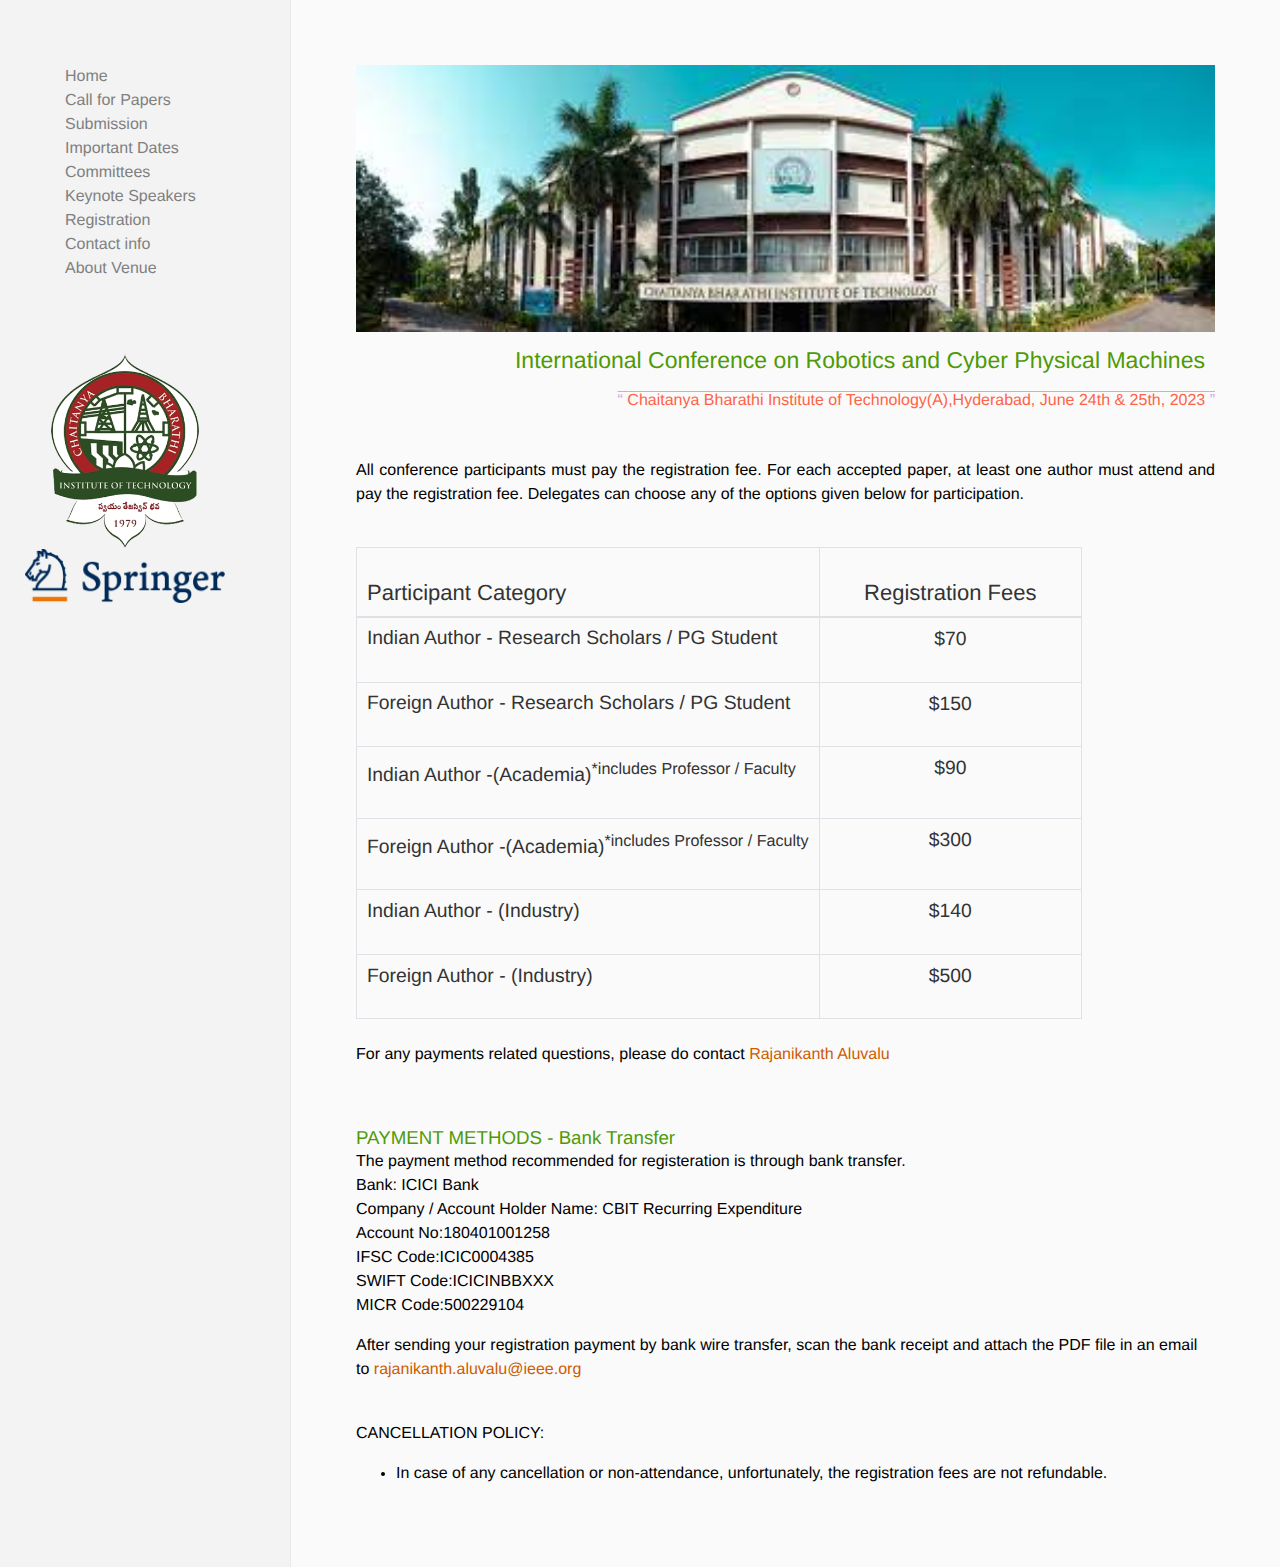
<file: Registration.html>
<!DOCTYPE HTML PUBLIC "-//W3C//DTD HTML 4.01 Transitional//EN" "http://www.w3.org/TR/html4/loose.dtd">
<html>

<head>
	<meta http-equiv="Content-Type" content="text/html; charset=UTF-8">
	<meta http-equiv="X-UA-Compatible" content="IE=edge,chrome=1">
	<title>ICRCPM 2023</title>
	<meta name="viewport" content="width=device-width">
	<!-- <link href='http://fonts.googleapis.com/css?family=Open+Sans:300&subset=latin,greek,latin-ext' rel='stylesheet' type='text/css'> -->
	<![if !IE]>
	<!-- comment out for IE since it spams the user with warnings -->
	<script type='text/javascript' src='http://code.jquery.com/jquery-1.7.1.js'></script>
	<script type='text/javascript'>
		$(window).load(function () { $("#navigation").height($("#content").height() + 65); });
	</script>
	<![endif]>
	<link rel="stylesheet" type="text/css" href="resources/style.css">
</head>

<body>
	<div class="wrapper">
		<div id="navigation">
			<ul>
				<li><a href="Home.html" title="Home" class="page">Home</a></li>
				<li><a href="Call_for_Papers.html" title="Call for Papers" class="page">Call for Papers</a></li>
				<li><a href="Submission.html" title="Submission" class="page">Submission</a></li>
				<li><a href="Important_dates.html" title="Important dates" class="page">Important Dates</a></li>
				<li><a href="Committees.html" title="Committees" class="page">Committees</a></li>
				<li><a href="Keynote_Speakers.html" title="Keynote" class="page">Keynote Speakers</a></li>
				<li><a href="Registration.html" title="Registration" class="page">Registration</a></li>
				<li><a href="Contact_info.html" title="Contact info" class="page">Contact info</a></li>
				<li><a href="https://www.cbit.ac.in/" target="_blank" rel="noreferrer" title="About CBIT"
						target="_blank" rel="noreferrer" rel="noopener noreferrer" class="page">About Venue</a></li>
			</ul>
			<br />
			<br />
			<center>
				<br />
				<img src="resources/logo.png" width="150">
				<br />
				<img src="resources/logo-springer.png" width="200">
				<br />
			</center>
		</div>
		<div id="content">
			<p>
				<img src="resources/1234.jpg" width="100%">
			<div style="text-align: right; padding-right: 10px; font-size: 72%">
				<h1>International Conference on Robotics and Cyber Physical Machines</h1>
			</div>
			</p>
			<div style="text-align: right; padding-left: 30pt">
				<q style="color:Plum; text-decoration: overline; font-size: 1em;">
					<span style="color:Tomato;">Chaitanya Bharathi Institute of Technology(A),Hyderabad, June 24th &
						25th, 2023</span>
				</q>
			</div>
			<h4>&nbsp;</h4>
			<p style="text-align:justify">All conference participants must pay the registration fee. For each accepted
				paper, at least one author must
				attend and pay the registration fee. Delegates can choose any of the options given below for
				participation.</p>
			<br>
			<div>
				<table border="1" cellspacing="0" cellpadding="0"
					style="background-image:initial;background-position:initial;background-size:initial;background-repeat:initial;background-origin:initial;background-clip:initial;border-collapse:collapse;border:none;">
					<thead>
						<tr style="height:36.4pt">
							<td width="63%" valign="bottom"
								style="width:63.8%;border-width:1pt 1pt 1.5pt;border-style:solid;border-color:rgb(222,226,230);padding:7.5pt;height:36.4pt;">
								<p style="margin:0in 0in 0.0001pt;line-height:normal;font-size:11pt;">
									<b><span style="font-size:16.5pt;color:rgb(51,51,51)">Participant
											Category</span></b>
								</p>
							</td>
							<td width="36%" valign="bottom"
								style="width:36.2%;border-top:1pt solid rgb(222,226,230);border-left:none;border-bottom:1.5pt solid rgb(222,226,230);border-right:1pt solid rgb(222,226,230);padding:7.5pt;height:36.4pt">
								<p align="center"
									style="margin:0in 0in 0.0001pt;text-align:center;line-height:normal;font-size:11pt;">
									<b><span style="font-size:16.5pt;color:rgb(51,51,51)">Registration Fees</span></b>
								</p>
							</td>
						</tr>
					</thead>
					<tbody>
						<tr style="height:31.4pt">
							<td width="63%" valign="top"
								style="width:63.8%;border-right:1pt solid rgb(222,226,230);border-bottom:1pt solid rgb(222,226,230);border-left:1pt solid rgb(222,226,230);border-top:none;padding:7.5pt;height:31.4pt">
								<p style="margin:0in 0in 0.0001pt;line-height:normal;font-size:11pt;">
									<span style="font-size:14.5pt;color:rgb(51,51,51)">Indian Author - Research Scholars
										/ PG
										Student</span>
								</p>
							</td>
							<td width="36%" valign="top"
								style="width:36.2%;border-top:none;border-left:none;border-bottom:1pt solid rgb(222,226,230);border-right:1pt solid rgb(222,226,230);padding:7.5pt;height:31.4pt">
								<p style="font-size:14.5pt;color:rgb(51,51,51);text-align:center">$70</span>
								</p>
							</td>
						</tr>
						<tr style="height:31.4pt">
							<td width="63%" valign="top"
								style="width:63.8%;border-right:1pt solid rgb(222,226,230);border-bottom:1pt solid rgb(222,226,230);border-left:1pt solid rgb(222,226,230);border-top:none;padding:7.5pt;height:31.4pt">
								<p style="margin:0in 0in 0.0001pt;line-height:normal;font-size:11pt;">
									<span style="font-size:14.5pt;color:rgb(51,51,51)">Foreign Author - Research
										Scholars / PG
										Student</span>
								</p>
							</td>
							<td width="36%" valign="top"
								style="width:36.2%;border-top:none;border-left:none;border-bottom:1pt solid rgb(222,226,230);border-right:1pt solid rgb(222,226,230);padding:7.5pt;height:31.4pt">
								<p style="font-size:14.5pt;color:rgb(51,51,51);text-align:center">$150</span>
								</p>
							</td>
						</tr>
						<tr style="height:31.4pt">
							<td width="63%" valign="top"
								style="width:63.8%;border-right:1pt solid rgb(222,226,230);border-bottom:1pt solid rgb(222,226,230);border-left:1pt solid rgb(222,226,230);border-top:none;padding:7.5pt;height:31.4pt">
								<p style="font-size:14.5pt;color:rgb(51,51,51)">Indian Author -(Academia)<sup>*includes
										Professor /
										Faculty</sup></p>
							</td>
							<td width="36%" valign="top"
								style="width:36.2%;border-top:none;border-left:none;border-bottom:1pt solid rgb(222,226,230);border-right:1pt solid rgb(222,226,230);padding:7.5pt;height:31.4pt">
								<p style="font-size:14.5pt;color:rgb(51,51,51);text-align:center;">$90</p>
							</td>
						</tr>
						<tr style="height:31.4pt;">
							<td width="63%" valign="top"
								style="width:63.8%;border-right:1pt solid rgb(222,226,230);border-bottom:1pt solid rgb(222,226,230);border-left:1pt solid rgb(222,226,230);border-top:none;padding:7.5pt;height:31.4pt">
								<p style="font-size:14.5pt;color:rgb(51,51,51)">
									Foreign Author -(Academia)<sup>*includes Professor / Faculty</sup>
								</p>
							</td>
							<td width="36%" valign="top"
								style="width:36.2%;border-top:none;border-left:none;border-bottom:1pt solid rgb(222,226,230);border-right:1pt solid rgb(222,226,230);padding:7.5pt;height:31.4pt">
								<p style="font-size:14.5pt;color:rgb(51,51,51);text-align:center;">$300</p>
							</td>
						</tr>
						<tr style="height:15.7pt">
							<td width="63%" valign="top"
								style="width:63.8%;border-right:1pt solid rgb(222,226,230);border-bottom:1pt solid rgb(222,226,230);border-left:1pt solid rgb(222,226,230);border-top:none;padding:7.5pt;height:15.7pt">
								<p style="font-size:14.5pt;color:rgb(51,51,51);"> Indian Author - (Industry)</p>
							</td>
							<td width="36%" valign="top"
								style="width:36.2%;border-top:none;border-left:none;border-bottom:1pt solid rgb(222,226,230);border-right:1pt solid rgb(222,226,230);padding:7.5pt;height:15.7pt;">
								<p style="font-size:14.5pt;color:rgb(51,51,51);text-align:center;">$140</p>
							</td>
						</tr>
						<tr style="height:15.7pt">
							<td width="63%" valign="top"
								style="width:63.8%;border-right:1pt solid rgb(222,226,230);border-bottom:1pt solid rgb(222,226,230);border-left:1pt solid rgb(222,226,230);border-top:none;padding:7.5pt;height:15.7pt">
								<p style="font-size:14.5pt;color:rgb(51,51,51)">Foreign Author - (Industry)</p>
							</td>
							<td width="36%" valign="top"
								style="width:36.2%;border-top:none;border-left:none;border-bottom:1pt solid rgb(222,226,230);border-right:1pt solid rgb(222,226,230);padding:7.5pt;height:15.7pt">
								<p style="font-size:14.5pt;color:rgb(51,51,51);text-align:center;">$500</p>
							</td>
						</tr>
					</tbody>
				</table>
				<br>
				<p>For any payments related questions, please do contact <a href="mailto:rajanikanth.aluvalu@ieee.org"
						title="Rajanikanth Aluvalu" class="mailto">Rajanikanth Aluvalu</a> </p>
			</div>
			<br>
			<div>
				<h3>PAYMENT METHODS - Bank Transfer </h3>
				<p>The payment method recommended for registeration is through bank transfer.<br>
					Bank: ICICI Bank<br>
					Company / Account Holder Name: CBIT Recurring Expenditure<br>
					Account No:180401001258 <br>
					IFSC Code:ICIC0004385 <br>
					SWIFT Code:ICICINBBXXX <br>
					MICR Code:500229104 <br>
				</p>
				<p>
					After sending your registration payment by bank wire transfer, scan the bank receipt and attach the
					PDF file
					in an email to
					<a href="mailto:rajanikanth.aluvalu@ieee.org" title="Rajanikanth Aluvalu"
						class="mailto">rajanikanth.aluvalu@ieee.org</a>
				</p>
			</div>
			<br>
			<footer>
				<b>CANCELLATION POLICY:</b>
				<ul>
					<li>In case of any cancellation or non-attendance, unfortunately, the registration fees are not
						refundable.
					</li>
				</ul>
			</footer>
		</div>
	</div>
</body>

</html>
</file>
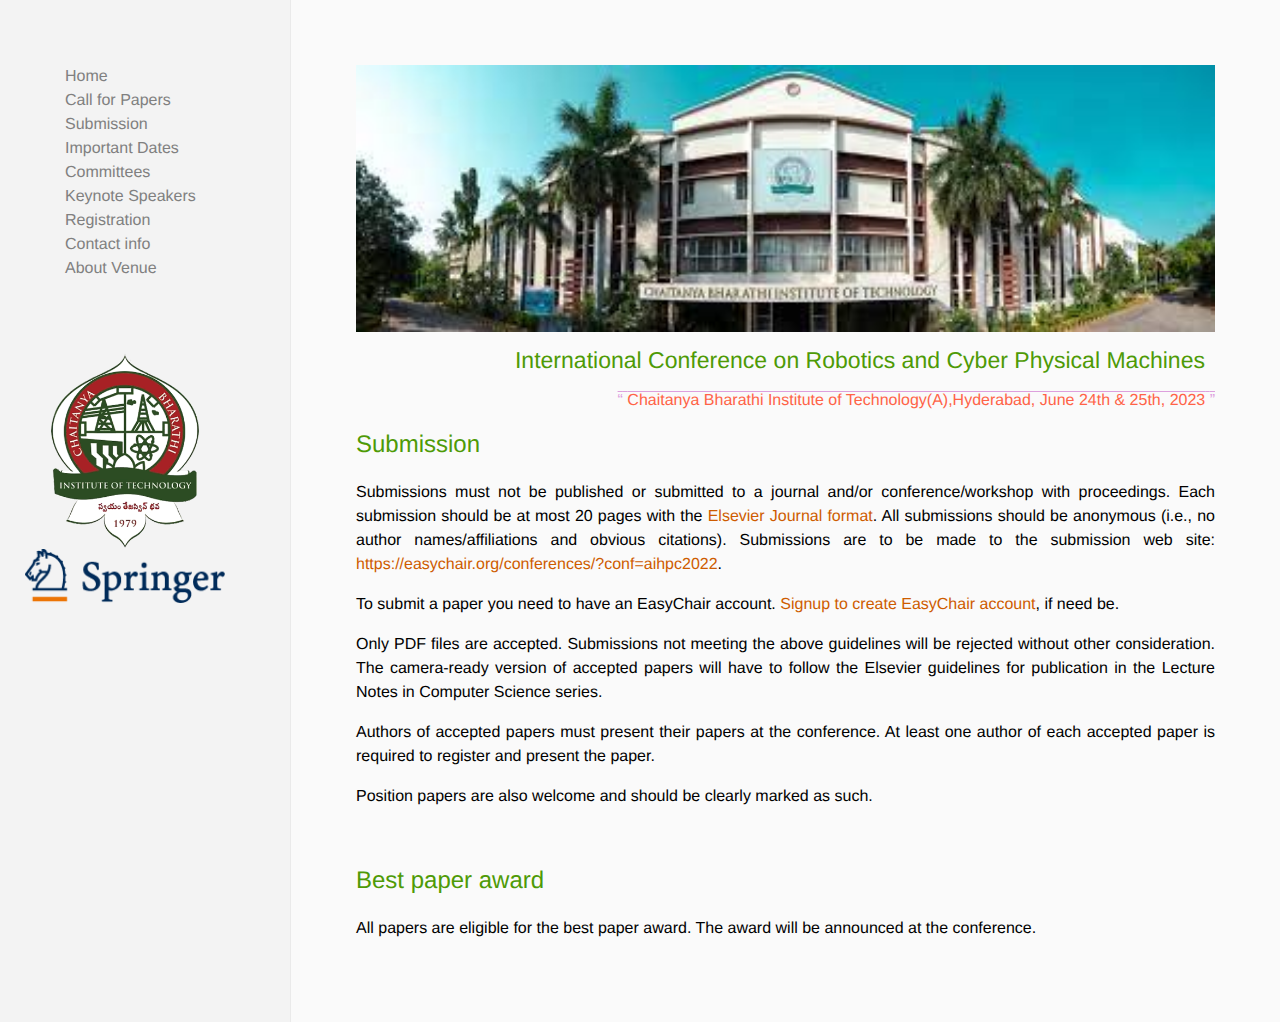
<file: Submission.html>
<!DOCTYPE HTML PUBLIC "-//W3C//DTD HTML 4.01 Transitional//EN" "http://www.w3.org/TR/html4/loose.dtd">
<html>

<head>
	<meta http-equiv="Content-Type" content="text/html; charset=UTF-8">
	<meta http-equiv="X-UA-Compatible" content="IE=edge,chrome=1">
	<title>ICRCPM 2023</title>
	<meta name="viewport" content="width=device-width">
	<!-- <link href='http://fonts.googleapis.com/css?family=Open+Sans:300&subset=latin,greek,latin-ext' rel='stylesheet' type='text/css'> -->
	<![if !IE]>
	<!-- comment out for IE since it spams the user with warnings -->
	<script type='text/javascript' src='https://code.jquery.com/jquery-1.7.1.js'></script>
	<script type='text/javascript'>
		$(window).load(function () { $("#navigation").height($("#content").height() + 65); });
	</script>
	<![endif]>
	<link rel="stylesheet" type="text/css" href="resources/style.css">
</head>

<body>
	<div class="wrapper">
		<div id="navigation">
			<ul>
				<li><a href="Home.html" title="Home" class="page">Home</a></li>
				<li><a href="Call_for_Papers.html" title="Call for Papers" class="page">Call for Papers</a></li>
				<li><a href="Submission.html" title="Submission" class="page">Submission</a></li>
				<li><a href="Important_dates.html" title="Important dates" class="page">Important Dates</a></li>
				<li><a href="Committees.html" title="Committees" class="page">Committees</a></li>
				<li><a href="Keynote_Speakers.html" title="Keynote" class="page">Keynote Speakers</a></li>
				<li><a href="Registration.html" title="Registration" class="page">Registration</a></li>
				<li><a href="Contact_info.html" title="Contact info" class="page">Contact info</a></li>
				<li><a href="https://www.cbit.ac.in/" target="_blank" rel="noreferrer" title="About CBIT"
						target="_blank" rel="noreferrer" rel="noopener noreferrer" class="page">About Venue</a></li>
			</ul>
			<br />
			<br />
			<center>
				<br />
				<img src="resources/logo.png" width="150">
				<br />
				<img src="resources/logo-springer.png" width="200">
				<br />
			</center>
		</div>
		<div id="content">
			<p>
				<img src="resources/1234.jpg" width="100%">
			<div style="text-align: right; padding-right: 10px; font-size: 72%">
				<h1>International Conference on Robotics and Cyber Physical Machines</h1>
			</div>
			</p>
			<div style="text-align: right; padding-left: 30pt">
				<q style="color:Plum; text-decoration: overline; font-size: 1em;">
					<span style="color:Tomato;">Chaitanya Bharathi Institute of Technology(A),Hyderabad, June 24th &
						25th, 2023</span>
				</q>
			</div>
			<h2>Submission</h2>
			<br>
			<p style="text-align:justify">
				Submissions must not be published or submitted to a journal and/or conference/workshop with proceedings.
				Each submission should be at most 20 pages with the <a
					href="http://www.springer.com/gp/computer-science/lncs/conference-proceedings-guidelines"
					title="Springer's LNCS format" target="_blank" rel="noopener noreferrer" class="http">Elsevier
					Journal format</a>. All submissions should be anonymous (i.e., no author names/affiliations and
				obvious citations). Submissions are to be made to the submission web site: <a
					href="https://easychair.org/conferences/?conf=aihpc2022" title="AIHPC submission website"
					target="_blank" rel="noopener noreferrer"
					class="https">https://easychair.org/conferences/?conf=aihpc2022</a>.
			</p>
			<p>
				To submit a paper you need to have an EasyChair account. <a
					href="https://www.easychair.org/account/signup" target="_blank" rel="noopener noreferrer"
					title="Signup to create EasyChair account" class="https">Signup to
					create EasyChair account</a>, if
				need be.
			</p>
			<p style="text-align:justify">
				Only PDF files are accepted. Submissions not meeting the above guidelines will be rejected without other
				consideration. The camera-ready version of accepted papers will have to follow the Elsevier guidelines
				for publication in the Lecture Notes in Computer Science series.
			</p>
			<p style="text-align:justify">
				Authors of accepted papers must present their papers at the conference. At least one author of each
				accepted paper is required to register and present the paper.
			</p>
			<p>
				Position papers are also welcome and should be clearly marked as such.
			</p>
			<br>
			<h2>Best paper award</h2>
			<br>
			<p>
				All papers are eligible for the <b>best paper award</b>. The award will be announced at the conference.
			</p>
		</div>
	</div>
</body>
</html>
</file>
<file: resources/style.css>
body, html {
	height:100%;
	font-family:'Open Sans', sans-serif;
	line-height:1.5em;
	font-weight:300;
	background-color:#FAFAFA;
	text-rendering:geometricPrecision;
	margin:0;
	padding:0;
}
.wrapper {
	height:100%;
	position:relative;
}
#navigation {
	background-color:#F3F3F3;
	display:inline-block;
	border-right:1px solid #EAEAEA;
	padding-right:65px;
	padding-top:65px;
	padding-left:25px;
	position:relative;
	float:left;
	min-height:100%;
}
#content {
	float:left;
	display:inline-block;
	position:absolute;
	max-width:960px;
	padding:65px;
}
#navigation ul {
	margin-top:0;
	margin-bottom:0;
	padding-left:40px;
}
#navigation li {
	list-style-type:none;
	color:gray;
}
#navigation a {
	text-decoration:none;
	color:gray;
}
#navigation strong {
	color:#4E9A06;
	font-weight:400;
}
#navigation a:hover {
	text-decoration:underline;
}
#content h1:nth-child(1) {
	margin-top:0;
}
#content h1 {
	line-height: 110%;
}
h1,h2,h3,h4,h5,h6 {
	color:#4E9A06;
	font-weight:300;
	margin-bottom: 0;
}
p {
	margin-top: 0;
}
#content a {
	color:#CE5C00;
}
#content a {
	text-decoration: none;
}
#content a:hover {
	text-decoration: underline;
}
#content a:active {
	text-decoration: underline;
}
#content strike {
	color: grey;
}
#content u {
	text-decoration: underline;
}
#content tt {
	color: #2e3436;
}
#content pre {
	color: #2e3436;
	margin-left: 20px;
}
.backlinks {
	color:gray;
}
hr.footnotes {
	width: 20%;
	margin-left: 0;
}
@media print{
	#navigation{
		background-color:#FFF;
	}
}

span.zim-tag {
	color: #ce5c00;
}
div.zim-object {
	border-style:solid;
	border-width:1px;
}

.checked-box {list-style-image: url([data-uri])}
.xchecked-box {list-style-image: url([data-uri])}
.unchecked-box {list-style-image: url([data-uri])}
.migrated-box {list-style-image: url([data-uri])}
ul {list-style-image: none}
/* ul rule needed to reset style for sub-bullets */
</file>
